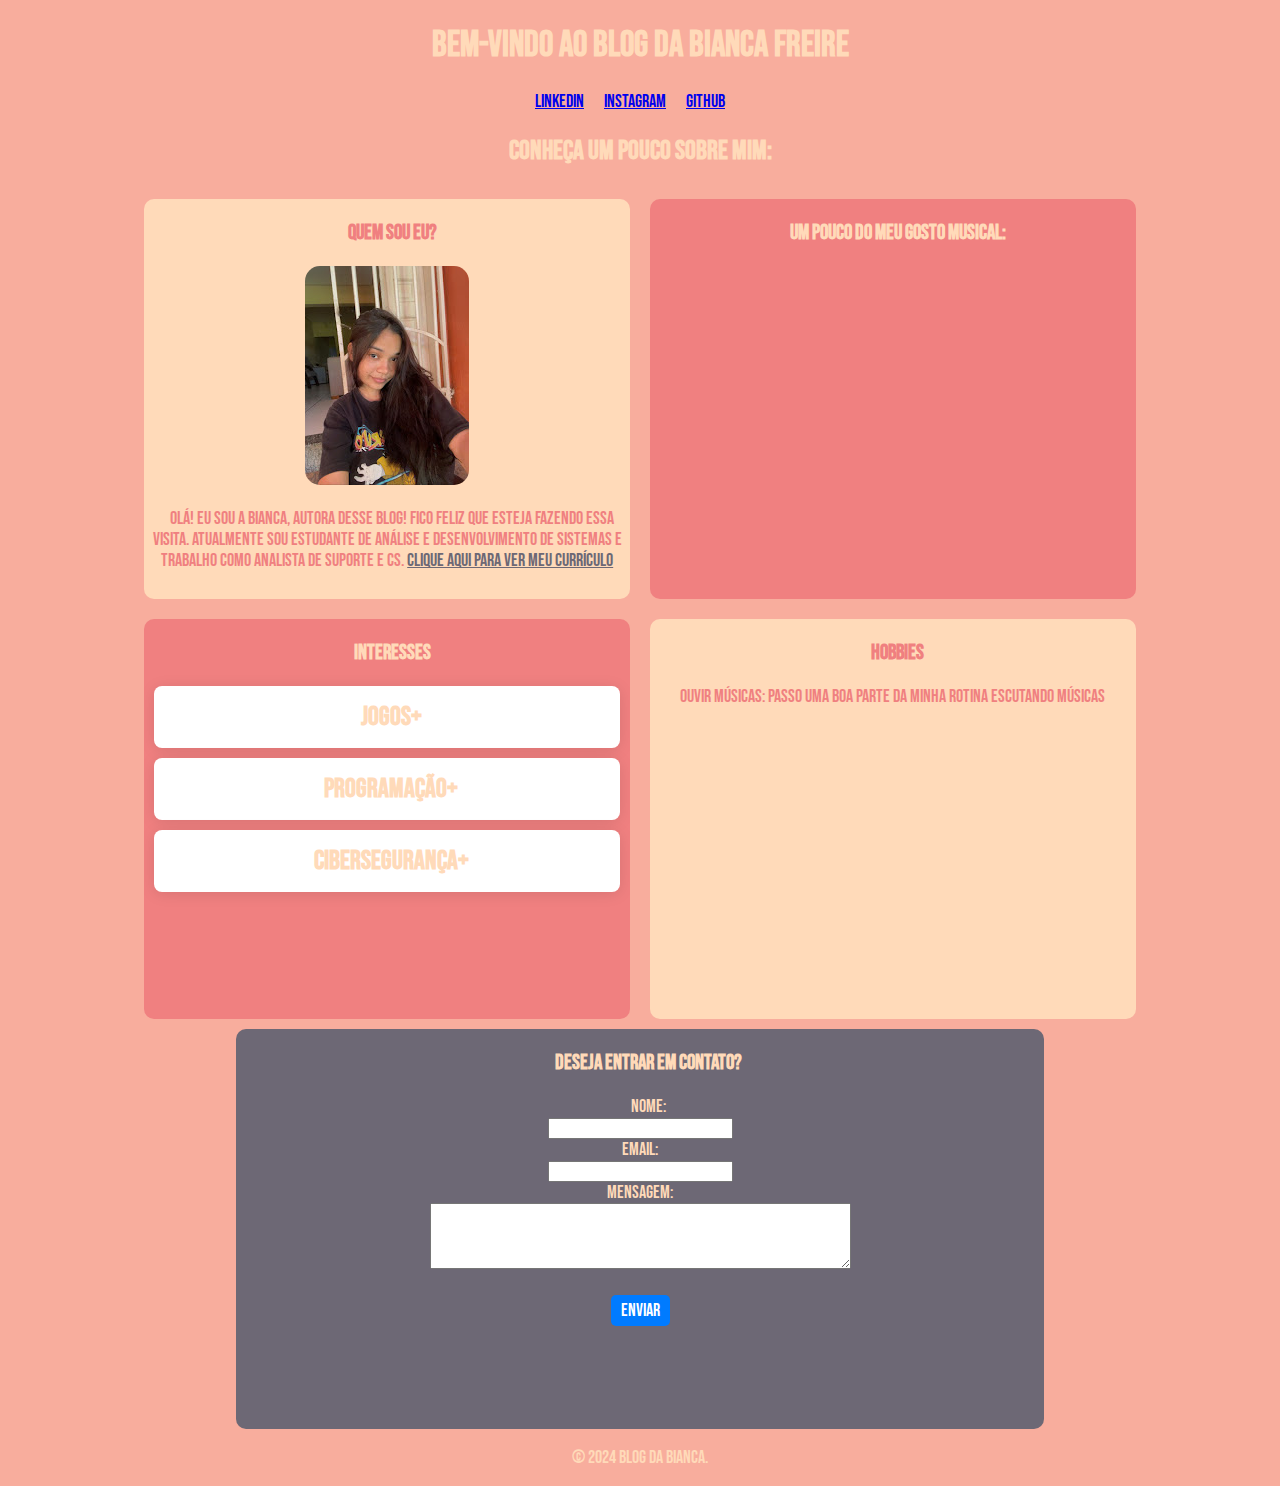
<file: index.html>
<!DOCTYPE html>
<html lang="pt-BR">
<head>
    <meta charset="UTF-8">
    <meta name="viewport" content="width=device-width, initial-scale=1.0">
    <title>Bianca</title>
    <link rel="stylesheet" href="css.css">
    <link rel="icon" href="favicon.ico">

    <script type="text/javascript" src="js.js"></script>
    <link rel="preconnect" href="https://fonts.googleapis.com">
    <link rel="preconnect" href="https://fonts.gstatic.com" crossorigin>
    <link href="https://fonts.googleapis.com/css2?family=Bebas+Neue&display=swap" rel="stylesheet">
</head>
<body>
    <header>
        <h1>Bem-vindo ao Blog da Bianca Freire</h1>
    </header>
    
    <nav>
        <ul class="navbar">
            <li class="redes_sociais"><a href="https://www.linkedin.com/in/bianca-freire-marques-bb390825b">Linkedin</a></li> 
            <li class="redes_sociais"><a href="https://www.instagram.com/biafrm/?next=%2F">Instagram</a></li>
            <li class="redes_sociais"><a href="https://github.com/biafrm">GitHub</a></li>
        </ul>
    </nav>
    
    <h2>Conheça um pouco sobre mim:</h2>
    <div class="tudo">
        <div class="quadradao">
            <section id="sobre" class="quadro2">
                <h3>QUEM SOU EU?</h3>
                <img src="IMG_0676.JPG" alt="Foto de Bianca Freire">
                <div class="texto-apresentacao"> 
                    <p>Olá! Eu sou a Bianca, autora desse blog! Fico feliz que esteja fazendo essa visita.
                    Atualmente sou estudante de Análise e Desenvolvimento de Sistemas e trabalho como Analista de Suporte e CS. <a class="lermais" href="#" onclick="exibirPopUp('Biografia', event)">Clique aqui para ver meu currículo</a> 
                    </p>
                </div>
            </section>
            
            <section id="playlist" class="quadro">
                <h3>Um pouco do meu gosto musical:</h3>
                <iframe style="border-radius:12px" src="https://open.spotify.com/embed/artist/1on7ZQ2pvgeQF4vmIA09x5?utm_source=generator" width="80%" height="152" frameBorder="0" allowfullscreen="" allow="autoplay; clipboard-write; encrypted-media; fullscreen; picture-in-picture" loading="lazy"></iframe>
                <iframe style="border-radius:12px" src="https://open.spotify.com/embed/playlist/6QL3BlIUwtoYwHOy4AyDQo?utm_source=generator" width="80%" height="152" frameBorder="0" allowfullscreen="" allow="autoplay; clipboard-write; encrypted-media; fullscreen; picture-in-picture" loading="lazy"></iframe>
                <iframe style="border-radius:12px" src="https://open.spotify.com/embed/playlist/37i9dQZF1DZ06evO3QKlpL?utm_source=generator" width="80%" height="152" frameBorder="0" allowfullscreen="" allow="autoplay; clipboard-write; encrypted-media; fullscreen; picture-in-picture" loading="lazy"></iframe>
                <iframe style="border-radius:12px" src="https://open.spotify.com/embed/playlist/37i9dQZF1DZ06evO3aogAV?utm_source=generator" width="80%" height="152" frameBorder="0" allowfullscreen="" allow="autoplay; clipboard-write; encrypted-media; fullscreen; picture-in-picture" loading="lazy"></iframe>
            </section>
            
            <section id="interesses" class="quadro">
                <h3>Interesses</h3>
                <div class="faq-container col-12">
                    <div class="faq-item">
                        <div class="faq-title" onclick="toggleFAQ(0)">
                            <h2>Jogos<span class="toggle-sign">+</span></h2>
                        </div>
                        <div class="faq-content">
                            <p>Gosto muito de jogos, quando posso, passo horas jogando.</p>
                            <p>Jogo mais jogado: league of legends</p>
                        </div>
                    </div>
                    <div class="faq-item">
                        <div class="faq-title" onclick="toggleFAQ(1)">
                            <h2>Programação<span class="toggle-sign">+</span></h2>
                        </div>
                        <div class="faq-content">
                            <p>Sou apaixonada por programação e estou sempre aprendendo e desenvolvendo projetos.</p>
                        </div>
                    </div>
                    <div class="faq-item">
                        <div class="faq-title" onclick="toggleFAQ(2)">
                            <h2>Cibersegurança<span class="toggle-sign">+</span></h2>
                        </div>
                        <div class="faq-content">
                            <p>Tenho interesse em cibersegurança e estudo sobre práticas e tecnologias nessa área.</p>
                        </div>
                    </div>
                </div>
            </section>

            <div id="pop-up" style="display: none;">
                <div id="pop-up-conteudo">
                    <h3>Currículo</h3>
                    <img src="IMG_0676.JPG" alt="Foto de Bianca Freire">
                    <p>- Curso Técnico em Informática - IFPI.(2020 - 2022)</p>
                    <p>- Análise e Desenvolvimento de Sistemas - IFPI (2023 - Em andamento)</p>
                    <p>- Estágio Caixa Econômica Federal (2022)</p>
                    <p>- Estágio Tsuru Chat (2024)</p>
                    <p>- Analista de Suporte Tsuru Chat (2024)</p>
                    <p>- Finalista da Olimpíada Brasileira de Informática (2023)</p>
                </div>
                <button class="quadro" id="botaofechar" onclick="fecharPopUp()">Fechar</button>
            </div>

            <section id="hobbies" class="quadro2">
                <h3>Hobbies</h3>
                Ouvir músicas: Passo uma boa parte da minha rotina escutando músicas
            </section>
            
            <section id="contato" class="quadro">
                <h3>Deseja entrar em contato?</h3>
                <form>
                    <label for="nome">Nome:</label><br>
                    <input type="text" id="nome" name="nome"><br>
                    <label for="email">Email:</label><br>
                    <input type="email" id="email" name="email"><br>
                    <label for="mensagem">Mensagem:</label><br>
                    <textarea id="mensagem" name="mensagem" rows="4" cols="50"></textarea><br><br>
                    <a href="nada.html" class="botao">Enviar</a>
                </form>
            </section>
        </div>
    </div>
    <footer>
        <p>&copy; 2024 Blog da Bianca.</p>
    </footer>
</body>
</html>
</file>
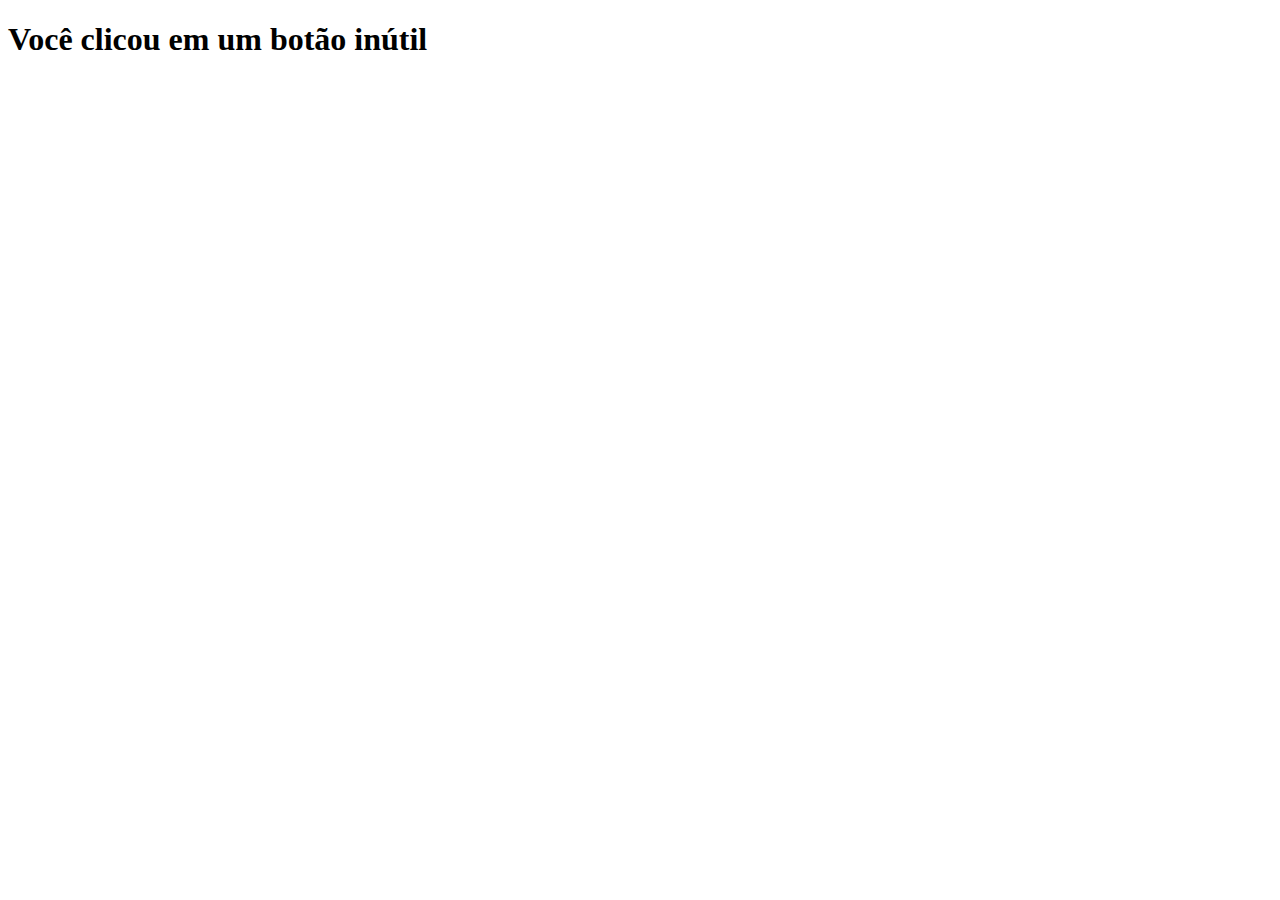
<file: nada.html>
<!DOCTYPE html>
<html lang="en">
<head>
    <meta charset="UTF-8">
    <meta name="viewport" content="width=device-width, initial-scale=1.0">
    <title>Nada.</title>
</head>
<body>
    <h1>Você clicou em um botão inútil</h1>
</body>
</html>
</file>
<file: css.css>
body {
    background-color: rgba(248, 173, 157);
    font-family: 'Courier New', Courier, monospace;
    text-align: center;
    color: rgb(255, 218, 185);
    font-family: "Bebas Neue", sans-serif;
    font-size: large;
    
}
  

.quadradao {
    display: flex;
    flex-wrap: wrap;
    width: 80%;
    margin: auto;
    justify-content: center; 
}

.quadro, .quadro2 {
    background-color: rgba(240, 128, 128);
    border-radius: 10px;
    width: calc(50% - 20px);
    margin: 10px;
    text-indent: 2%;
    height: 400px;
    color: rgb(255, 218, 185);
}

#botaofechar{
    height: auto;
    width: auto;
    border-radius: 8px;
}

@media (max-width: 768px) {
    .quadradao {
        width: 100%; 
    }

    .quadro, .quadro2 {
        width: 100%;
        margin: 10px 0; 
    }

    .texto-apresentacao{
        font-size:small;
    }
    
    #pop-up {
        width: 80%; 
        max-width: 300px; 
        padding: 10px; 
        font-size: smaller;
        border: 1px solid rgba(240, 128, 128);
        overflow-y: auto;
        max-height: 70vh; 
    }

    #pop-up :hover{
        overflow-y: auto; /*Scroll*/
    }
}

.quadro{
    overflow-y: hidden;
}
.quadro2 {
    background-color:rgb(255, 218, 185);
    color:rgba(240, 128, 128);
}

.quadro:hover{
    overflow-y: auto; /*Scroll*/
}

img {
    border-radius: 15px;
    margin: auto; 
    transition: transform 0.3s ease;

}

img:hover{
    transform: scale(1.02); 
}

.navbar {
    display: flex; 
    justify-content: center; 
    align-items: center;
    padding: 0; 
    list-style: none; 
}

.redes_sociais {
    margin-right: 20px;
}

#contato {
    width: 80%;
    margin: auto;
    background-color: rgb(109, 104, 117);
}

#pop-up {
    position: fixed;
    top: 50%;
    left: 50%;
    transform: translate(-50%, -50%);
    background-color: rgb(255, 218, 185);
    border-radius: 10px;
    width: 60%; 
    max-width: 560px;
    padding: 20px;
    z-index: 999;
    display: none;
    border: 2px solid rgba(240, 128, 128);
    color:rgba(240, 128, 128);
}

.fechar-botao {
    background-color: #007bff;
    color: #fff;
    border: none;
    padding: 8px 16px;
    border-radius: 5px;
    cursor: pointer;
    outline: none;
}

.fechar-botao:hover {
    background-color: #0056b3;
}

.topics {
    list-style: none;
    margin-right: 250px;
    margin-bottom: 30px;
    font-size: 200%;
    color: aliceblue;
    
}

#interesses {
    align-items:start;
}

.lermais{
    color: rgb(109, 104, 117);
}

.a{
 color: rgb(181, 131, 141)
}

























 

.botao {
    display: inline-block;
    padding: 5px 10px;
    background-color: #007bff;
    color: #fff;
    text-decoration: none;
    border: none;
    border-radius: 5px;
    cursor: pointer;
}

.botao:hover {
    background-color: #0056b3;
}








.faq-container {
    width: 100%;
    max-width: 800px;
    margin: auto;
}

.faq-item {
    background: white;
    margin: 10px 10px;
    border-radius: 8px;
    box-shadow: 0 2px 15px rgba(0,0,0,0.1);
    overflow: hidden; /* Adicionado para manter tudo dentro da borda arredondada */
}

.faq-title h2 {
    margin: 0;
    padding: 15px 20px;
    cursor: pointer;
    user-select: none;
    transition: color 0.3s; 
}

.faq-title h2:hover {
    color: rgb(248, 173, 157); 
}

.faq-content {
    padding: 0 20px;
    max-height: 0;
    overflow: hidden;
    transition: max-height 0.5s ease-out; /* Adiciona animação de transição para suavizar o expandir/recolher */
}

.toggle-sign {
   float: right;
}
</file>
